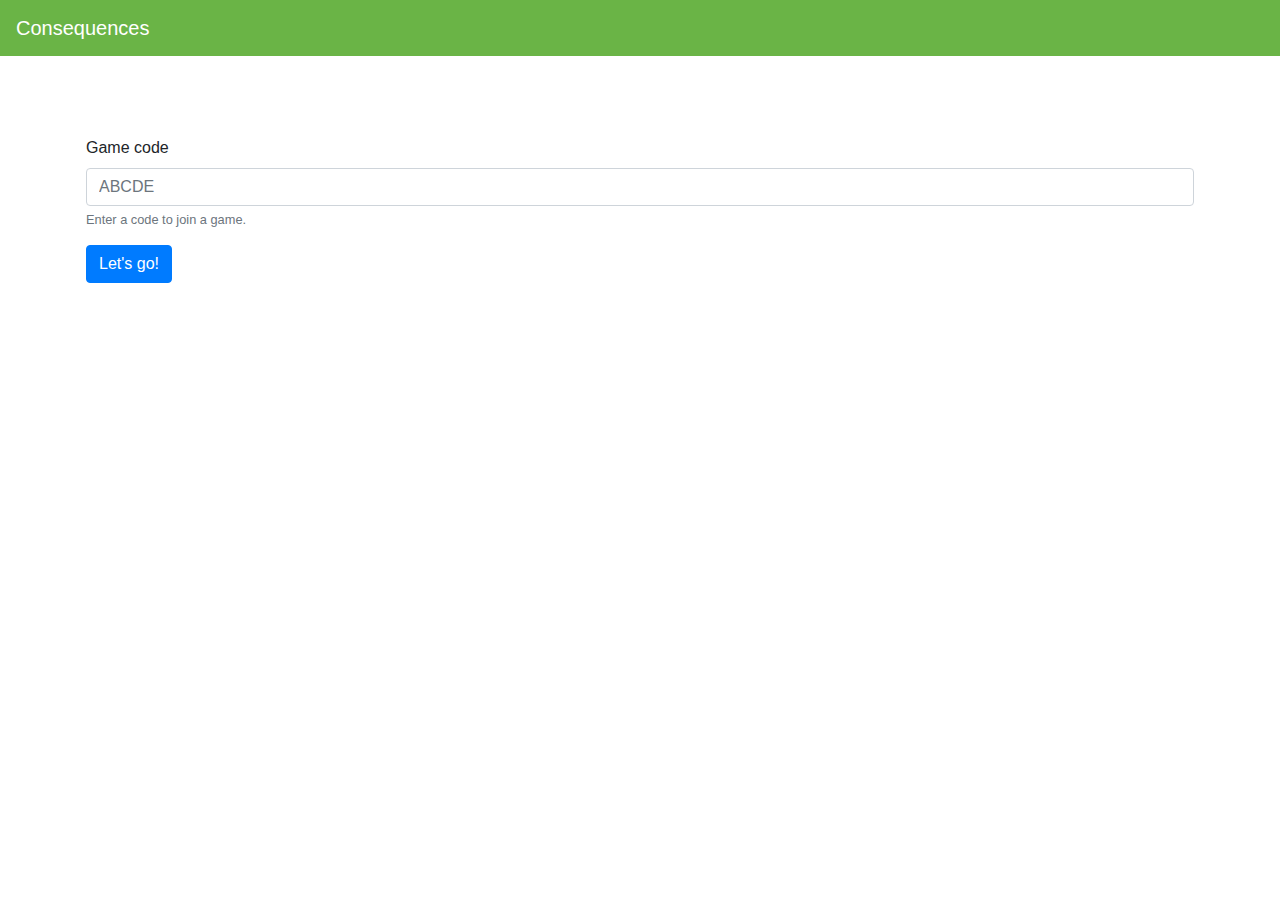
<file: web/app/index.html>
<!DOCTYPE html>
<html lang="en">
<head>
    <meta charset="utf-8">
    <meta name="viewport" content="width=device-width, initial-scale=1, shrink-to-fit=no">
    <title>Consequences!</title>
    <!-- Bootstrap CSS file -->
    <link rel="stylesheet" href="https://stackpath.bootstrapcdn.com/bootstrap/4.3.1/css/bootstrap.min.css" integrity="sha384-ggOyR0iXCbMQv3Xipma34MD+dH/1fQ784/j6cY/iJTQUOhcWr7x9JvoRxT2MZw1T" crossorigin="anonymous">
    <link rel="stylesheet" type="text/css" href="main.css">

    <link rel="apple-touch-icon" sizes="180x180" href="/image/apple-touch-icon.png">
    <link rel="icon" type="image/png" sizes="32x32" href="/image/favicon-32x32.png">
    <link rel="icon" type="image/png" sizes="16x16" href="/image/favicon-16x16.png">
    <link rel="manifest" href="/site.webmanifest">
    <link rel="mask-icon" href="/safari-pinned-tab.svg" color="#5bbad5">
    <meta name="msapplication-TileColor" content="#da532c">
    <meta name="theme-color" content="#ffffff">

    <!-- JS files: jQuery first, then Popper.js, then Bootstrap JS -->
    <script src="https://code.jquery.com/jquery-3.3.1.slim.min.js" integrity="sha384-q8i/X+965DzO0rT7abK41JStQIAqVgRVzpbzo5smXKp4YfRvH+8abtTE1Pi6jizo" crossorigin="anonymous"></script>
    <script src="https://cdnjs.cloudflare.com/ajax/libs/popper.js/1.14.7/umd/popper.min.js" integrity="sha384-UO2eT0CpHqdSJQ6hJty5KVphtPhzWj9WO1clHTMGa3JDZwrnQq4sF86dIHNDz0W1" crossorigin="anonymous"></script>
    <script src="https://stackpath.bootstrapcdn.com/bootstrap/4.3.1/js/bootstrap.min.js" integrity="sha384-JjSmVgyd0p3pXB1rRibZUAYoIIy6OrQ6VrjIEaFf/nJGzIxFDsf4x0xIM+B07jRM" crossorigin="anonymous"></script>
    <script src="consequences.js"></script>

</head>
<body>
    <nav class="navbar navbar-expand-md">
      <a class="navbar-brand" href="#">Consequences</a>
      <button class="navbar-toggler navbar-dark" type="button" data-toggle="collapse" data-target="#main-navigation">
        <span class="navbar-toggler-icon"></span>
      </button>
    </nav>

    <!-- Main content div -->
    <div id="container" class="container features">
      <form action="./game.html" method="get">
        <div class="form-group">
          <label for="exampleInputGamecode">Game code</label>
          <input class="form-control" type="text" placeholder="ABCDE" name="game">
          <small id="emailHelp" class="form-text text-muted">Enter a code to join a game.</small>
        </div>
        <button type="submit" class="btn btn-primary">Let's go!</button>
      </form>
    </div>
    <!--<div id="container" class="container features"></div>-->

    <!--MODAL DIALOGS FOR PLAYBACK -->
    <div class="modal" tabindex="-1" role="dialog" id="dialog-pick-server">
      <div class="modal-dialog" role="document">
        <div class="modal-content">
          <div class="modal-header">
            <h5 class="modal-title">Modal title</h5>
            <button type="button" class="close" data-dismiss="modal" aria-label="Close">
              <span aria-hidden="true">&times;</span>
            </button>
          </div>
          <div class="modal-body">
            <p>Modal body text goes here.</p>
          </div>
          <div class="modal-footer" id="dialog-pick-server-footer" >
            <button type="button" class="btn btn-primary" data-dismiss="modal">Kitchen</button>
            <button type="button" class="btn btn-primary" data-dismiss="modal">Frontroom</button>
          </div>
        </div>
      </div>
    </div>
</body>
</html>
</file>
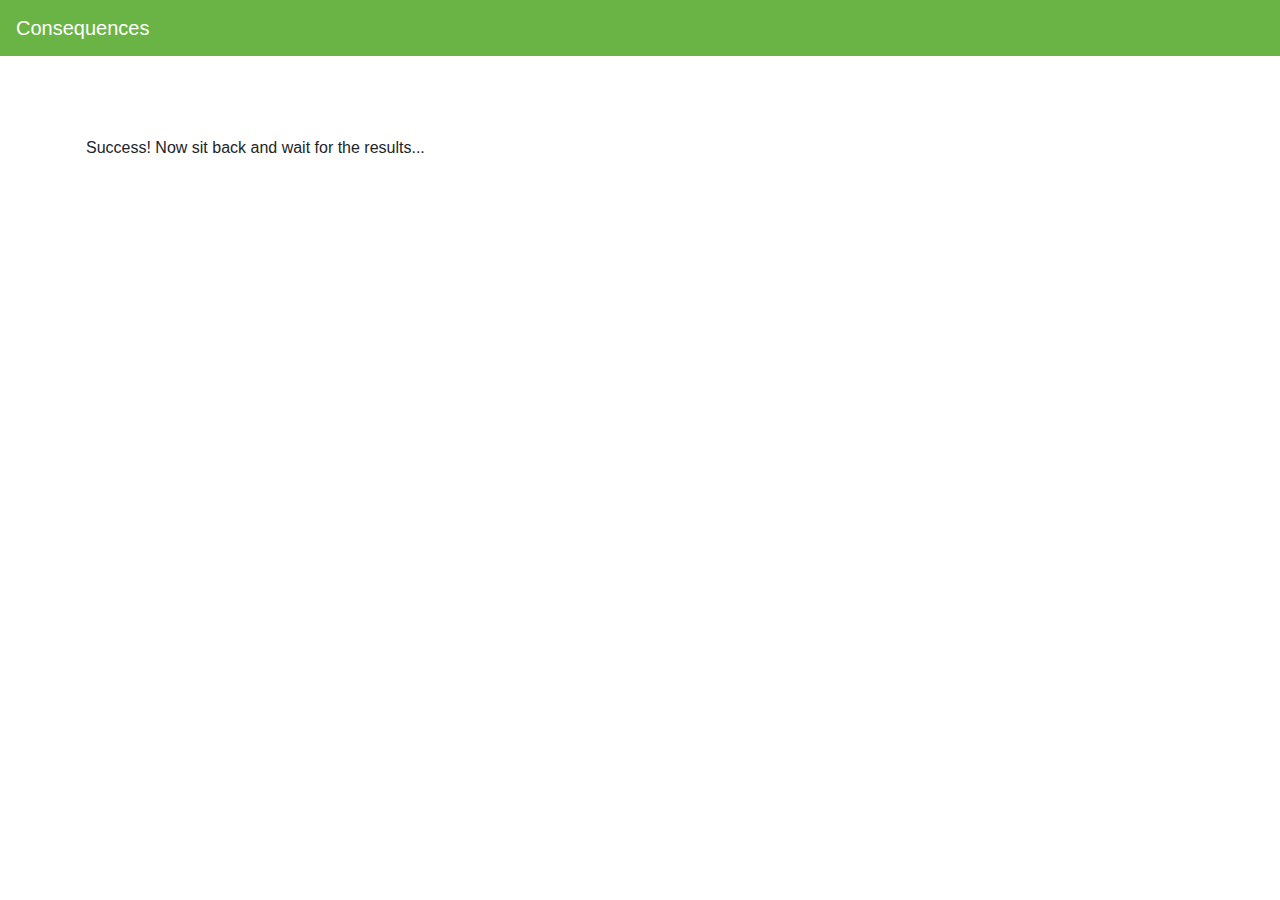
<file: web/app/complete.html>
<!DOCTYPE html>
<html lang="en">
<head>
    <meta charset="utf-8">
    <meta name="viewport" content="width=device-width, initial-scale=1, shrink-to-fit=no">
    <title>Consequences!</title>
    <!-- Bootstrap CSS file -->
    <link rel="stylesheet" href="https://stackpath.bootstrapcdn.com/bootstrap/4.3.1/css/bootstrap.min.css" integrity="sha384-ggOyR0iXCbMQv3Xipma34MD+dH/1fQ784/j6cY/iJTQUOhcWr7x9JvoRxT2MZw1T" crossorigin="anonymous">
    <link rel="stylesheet" type="text/css" href="main.css">

    <link rel="apple-touch-icon" sizes="180x180" href="/image/apple-touch-icon.png">
    <link rel="icon" type="image/png" sizes="32x32" href="/image/favicon-32x32.png">
    <link rel="icon" type="image/png" sizes="16x16" href="/image/favicon-16x16.png">
    <link rel="manifest" href="/site.webmanifest">
    <link rel="mask-icon" href="/safari-pinned-tab.svg" color="#5bbad5">
    <meta name="msapplication-TileColor" content="#da532c">
    <meta name="theme-color" content="#ffffff">

    <!-- JS files: jQuery first, then Popper.js, then Bootstrap JS -->
    <script src="https://code.jquery.com/jquery-3.3.1.slim.min.js" integrity="sha384-q8i/X+965DzO0rT7abK41JStQIAqVgRVzpbzo5smXKp4YfRvH+8abtTE1Pi6jizo" crossorigin="anonymous"></script>
    <script src="https://cdnjs.cloudflare.com/ajax/libs/popper.js/1.14.7/umd/popper.min.js" integrity="sha384-UO2eT0CpHqdSJQ6hJty5KVphtPhzWj9WO1clHTMGa3JDZwrnQq4sF86dIHNDz0W1" crossorigin="anonymous"></script>
    <script src="https://stackpath.bootstrapcdn.com/bootstrap/4.3.1/js/bootstrap.min.js" integrity="sha384-JjSmVgyd0p3pXB1rRibZUAYoIIy6OrQ6VrjIEaFf/nJGzIxFDsf4x0xIM+B07jRM" crossorigin="anonymous"></script>
    <script src="consequences.js"></script>

</head>
<body>
    <nav class="navbar navbar-expand-md">
      <a class="navbar-brand" href="#">Consequences</a>
      <button class="navbar-toggler navbar-dark" type="button" data-toggle="collapse" data-target="#main-navigation">
        <span class="navbar-toggler-icon"></span>
      </button>
    </nav>

    <!-- Main content div -->
    <div id="container" class="container features">
      <p>Success! Now sit back and wait for the results...
    </div>
    <!--<div id="container" class="container features"></div>-->


</body>
</html>
</file>
<file: web/app/main.css>
/*--- navigation bar ---*/
.navbar {
  background:#6ab446;
}
.nav-link,
.navbar-brand {
  color: #fff;
  cursor: pointer;
}
.nav-link {
  margin-right: 1em !important;
}
.nav-link:hover {
  color: #000;
}
.navbar-collapse {
  justify-content: flex-end;
}

/*--- header stuff ---*/
.header {
  background-image: url('images/header-background.jpg');
  background-size: cover;
  background-position: center;
  position: relative;
}
.overlay {
  position: absolute;
  min-height: 100%;
  min-width: 100%;
  left: 0;
  top: 0;
  background: rgba(0, 0, 0, 0.6);
}
    .description {
      left: 50%;
      position: absolute;
      top: 45%;
      transform: translate(-50%, -55%);
      text-align: center;
    }
    .description h1 {
      color: #6ab446;
    }
    .description p {
      color: #fff;
      font-size: 1.3rem;
      line-height: 1.5;
    }
    .description button {
      border:1px solid #6ab446;
      background:#6ab446;
      border-radius: 0;
      color:#fff;
    }
    .description button:hover {
      border:1px solid #fff;
      background:#fff;
      color:#000;
    }
    @media (max-width: 575.98px) {
      .description {
        left: 0;
        padding: 0 15px;
        position: absolute;
        top: 10%;
        transform: none;
        text-align: center;
      }
      
      .description h1 {
        font-size: 2em;
      }
      
      .description p {
        font-size: 1.2rem;
      }
      
      .features {
        margin: 0;
      }
    }

/*--- footer ---*/
    .page-footer {
      background-color: #222;
      color: #ccc;
      padding: 60px 0 30px;
    }
    .footer-copyright {
      color: #666;
      padding: 40px 0;
    }

    .features {
      margin: 4em auto;
      padding: 1em;
      position: relative;
    }
    .feature-title {
      color: #333;
      font-size: 1.3rem;
      font-weight: 700;
      margin-bottom: 20px;
      text-transform: uppercase;
    }
    .features img {
      -webkit-box-shadow: 1px 1px 4px rgba(0, 0, 0, 0.4);
      -moz-box-shadow: 1px 1px 4px rgba(0, 0, 0, 0.4);
      box-shadow: 1px 1px 4px rgba(0, 0, 0, 0.4);
      margin-bottom: 16px;
    }
</file>
